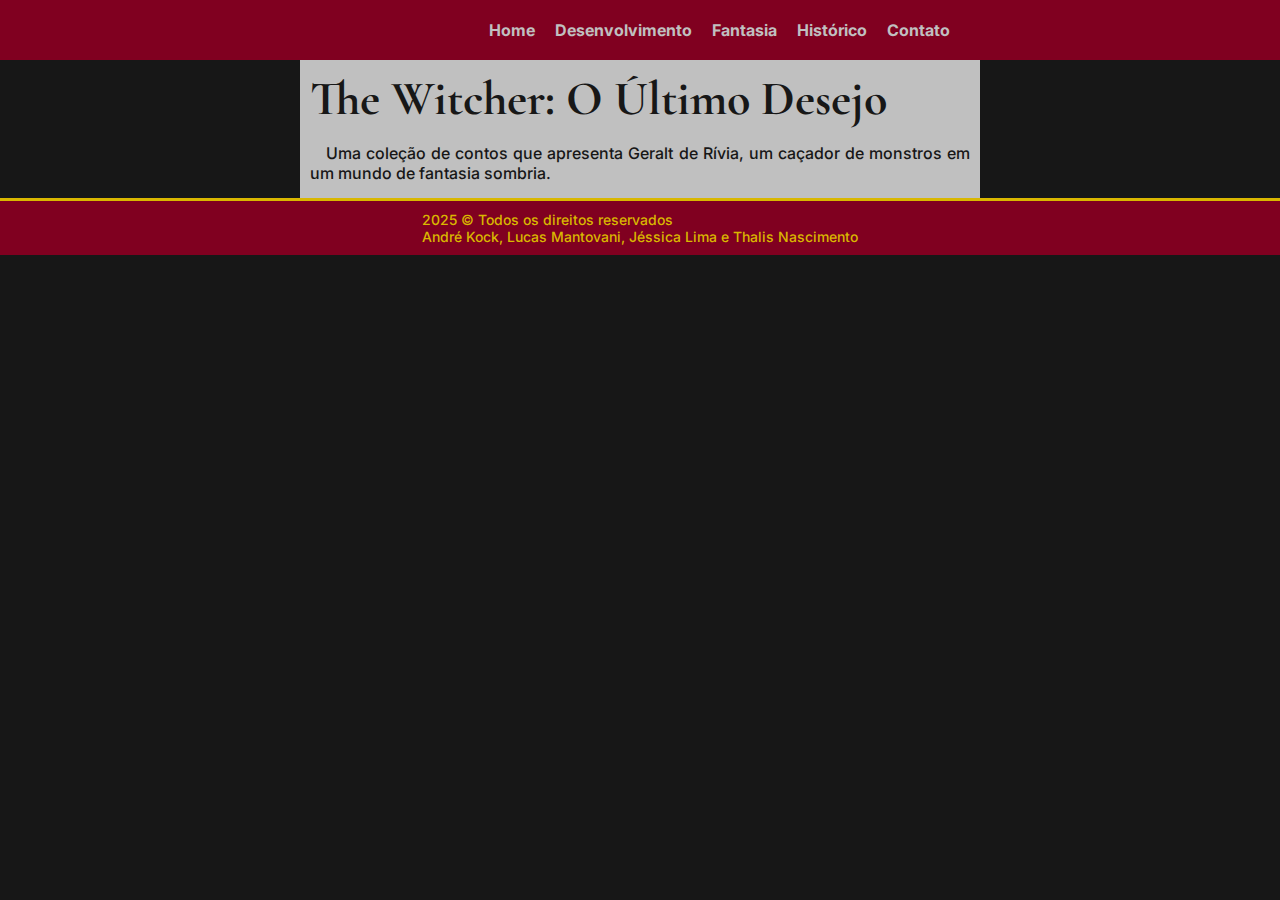
<file: html/resenhas/the-witcher.html>
<!DOCTYPE html>
<html lang="pt-br">
<head>
  <meta charset="UTF-8">
  <meta name="viewport" content="width=device-width,initial-scale=1.0">
  <title>The Witcher: O Último Desejo - Universo Literário</title>
  <link rel="preconnect" href="https://fonts.googleapis.com">
  <link rel="preconnect" href="https://fonts.gstatic.com" crossorigin>
  <link href="https://fonts.googleapis.com/css2?family=Cormorant+Garamond:ital,wght@0,300..700;1,300..700&family=Inter:ital,opsz,wght@0,14..32,100..900;1,14..32,100..900&display=swap" rel="stylesheet">
  <link rel="stylesheet" href="../../css/style.css">
</head>
<body>
  <nav class="menu">
    <div class="menu-icon">&#9776;</div>
    <div class="nav-links">
      <a href="../../index.html#Home" class="links">Home</a>
      <a href="../../index.html#Desenvolvimento" class="links">Desenvolvimento</a>
      <a href="../../index.html#Fantasia" class="links">Fantasia</a>
      <a href="../../index.html#Historico" class="links">Histórico</a>
      <a href="../../index.html#Contato" class="links">Contato</a>
    </div>
  </nav>

  <main>
    <section id="the-witcher" class="content">
      <header>
        <h2 class="title">The Witcher: O Último Desejo</h2>
      </header>
      <p class="text description">
        Uma coleção de contos que apresenta Geralt de Rívia, um caçador de monstros em um mundo de fantasia sombria.
      </p>
    </section>
  </main>

  <footer>
    <p class="direitos">2025 © Todos os direitos reservados <br>
      André Kock, Lucas Mantovani, Jéssica Lima e Thalis Nascimento</p>
  </footer>
</body>
</html>
</file>
<file: css/style.css>
*{
    margin: 0;
}

body {
    font-family: inter, sans-serif;
    font-weight: 500;
    font-weight: 1em;
    margin: 0;
    padding: 0;
    background-color: #171717;
    color: #171717; 
}
.menu {
    background-color: #800020;
    width: 100%;
    padding: 10px 0;
    display: flex; 
    justify-content: flex-end;
    align-items: center;
}

.nav-links {
    display: flex;
    padding-right: 20px; 
    margin-right: 300px;
}


.menu-icon {
    display: none;
    font-size: 2em;
    padding: 0 20px;
    cursor: pointer;
    color: #C0C0C0;
}

.links {
    color: #C0C0C0;
    font-weight: bold;
    padding: 10px;
    text-decoration: none;
}

.links:hover{
    color: #D9B700;
}


.banner {
    background-image: url('../assets/img/banner.jpg'); 
    background-size: cover;       
    background-position: center;  
    height: 368px; 
    display: flex;
    justify-content: center;
    align-items: center;
}

.banner h1 {
    color: #FFD700;
    font-family: 'Cormorant Garamond', Times, serif;
    font-size: 4.8em; 
    font-weight: bold;
    text-shadow: 2px 2px 5px rgba(0, 0, 0, 0.8); 
    margin: 0; 
    padding: 0;
}

.content-section {
    margin: 0 18.75em;
    padding:0;
}

.content{
    background-color: #C0C0C0;
    margin: auto 18.75em;
    padding-bottom: 10px;
}

.informations{
    display: flex;
    margin: 20px;
}

.info{
    background-color: #800020;
    width: 250px;
    color: #C0C0C0;
    margin: 10px;
    border-radius: 20px;
    padding: 15px;
    display: flex;
    flex-direction: column;
    align-items: center;
    justify-content: center;
}

.informations .info p {
    font-family: 'Cormorant Garamond', Times, serif;
    font-size: 2.5rem; 
    font-weight: 700;
    text-align: center; 
    margin-bottom: 0.25em;
    line-height: 1; 
}

.informations .info span {
    font-size: 0.875rem; 
    font-weight: 500;
    align-items: center;
    justify-content: center;
    text-align: center ;
    line-height: 1.3;
}

.title {
    font-family: 'Cormorant Garamond', Times, serif;
    font-size: 3em;
    font-weight: bold;
    padding: 10px;
}

.text{
    text-indent: 1em;
    text-align: justify;
    font-size: 1em;
    font-weight: 500;
    padding: 5px 10px;
}

.card-book{
    display: flex;
    align-items: flex-center;
    gap: 20px;
    background-color: #E2E2E2;
    border: #800020 solid 2px;
    color: #171717;
    padding: 10px;
    margin: 50px 10px;
    border-radius: 10px;
    box-shadow: 0 4px 15px rgba(0, 0, 0, 0.15);
}

.card-book:hover {
    box-shadow: 0 8px 25px rgba(0, 0, 0, 0.25);
    transform: translateY(-4px);
    transition: all 0.3s ease;
}


.book-cover img {
    width: 200px;               
    height: auto;
    border-radius: 8px;
}

.content-book {
    display: flex;
    flex-direction: column;     
    justify-content: space-evenly;
}

.content-book h2 {
    font-size: 1.66em;
    margin-top: 0;
}

.summary{
    text-indent: 1em;
    font-size: 1em;
    padding: 5px;
}

.Learn-more {
    color: #800020;
    text-decoration: none;
    font-weight: bold;
    margin: 10px;
    padding: 5px;
    cursor: pointer;
    align-self: flex-end;
}

.Learn-more:hover {
    text-decoration: underline;
}

/* Contato*/

footer{
    font-size: 0.875em;
    background-color: #800020;
    color: #D9B700;
    padding: 10px;
    justify-items: center;
    text-justify: auto;
    border-top: 3px solid #D9B700;
}
</file>
